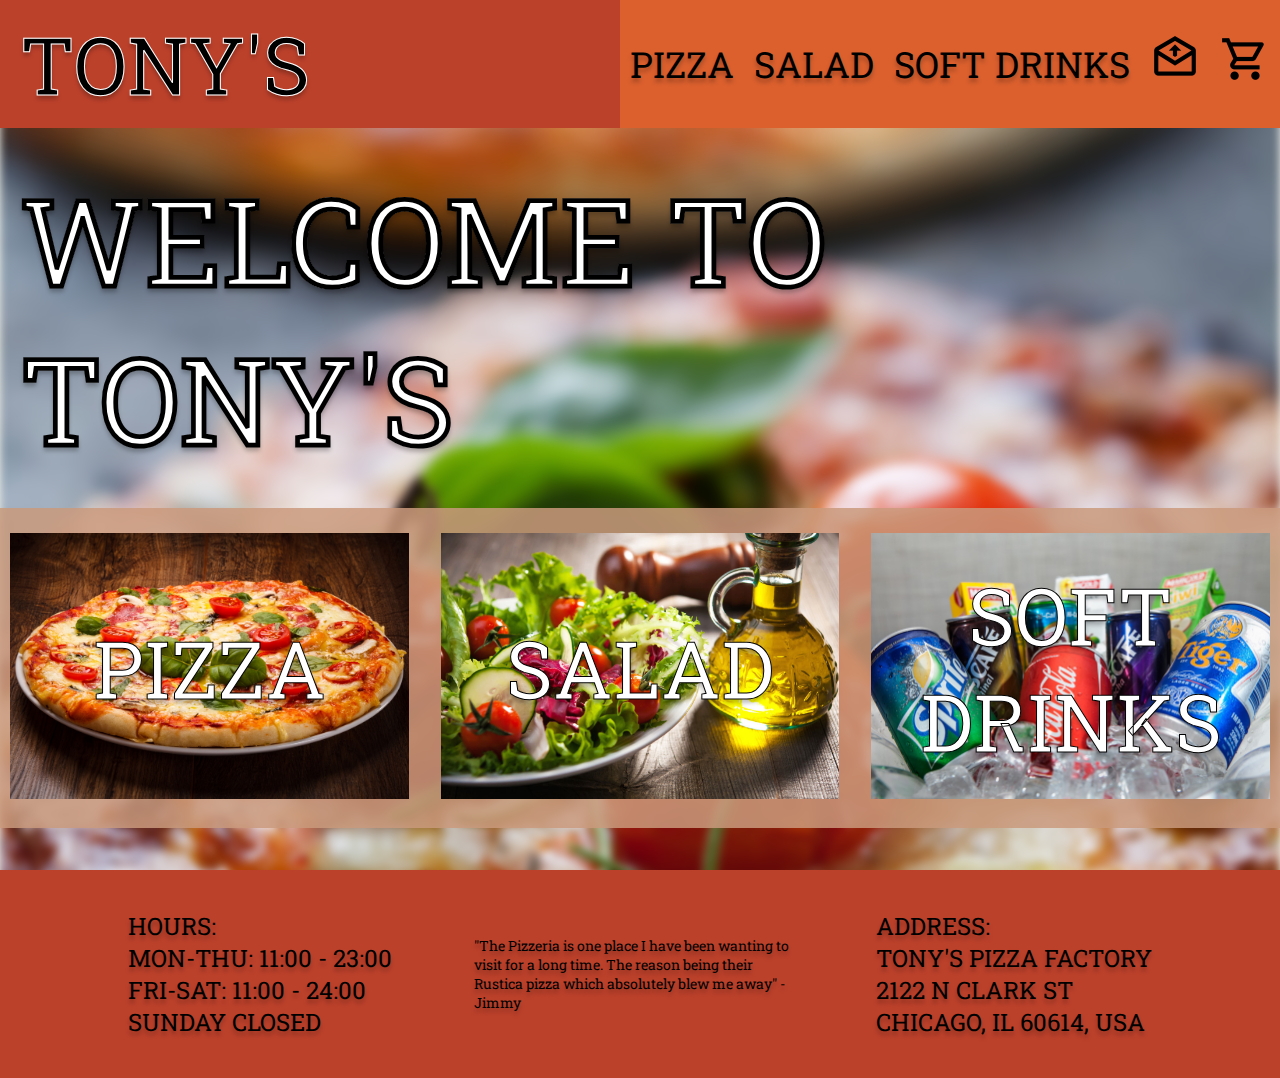
<file: html/index.html>
<!DOCTYPE html>
<html lang="en">
<head>
    <meta charset="UTF-8">
    <meta http-equiv="X-UA-Compatible" content="IE=edge">
    <meta name="viewport" content="width=device-width, initial-scale=1.0">
    <title>Tony's Pizza Factory</title>
    <link href="../img/favicon.ico" rel="icon" type="image/x-icon"/>
    <link rel="stylesheet" href="../css/style.css">
    <link rel="stylesheet" href="../css/home.css">
    <link rel="stylesheet" href="../css/nav.css">
</head>
<body>
    <header class="header">
        <a href="index.html" class="logo">Tony's <span>Pizza Factory</span></a>
        <button id="mobileNavBarButton" class="mobile-nav-bar-button"><img src="../img/HamburgerMenu1.png" class="nav-hamburger-icon" alt="hamburger menu button icon"></button>
        <nav class="nav-bar">
            <a href="pizza.html" class="nav-item">Pizza</a>
            <a href="salad.html" class="nav-item">Salad</a>
            <a href="drinks.html" class="nav-item">Soft drinks</a>
            <a href="feedback.html" class="nav-item"><img src="../img/feedback.png" alt="feedback icon" class="nav-icon"></a>
            <a href="cart.html" class="nav-item"><img src="../img/cart.png" alt="cart icon" class="nav-icon"></a>
        </nav>
        <div id="mobile-navigation" class="mobile-navigation">
            <a href="pizza.html" class="mobile-nav-item">Pizza</a>
            <a href="salad.html" class="mobile-nav-item">Salad</a>
            <a href="drinks.html" class="mobile-nav-item">Soft drinks</a>
            <a href="feedback.html" class="mobile-nav-item"><img src="../img/feedback.png" alt="feedback icon" class="nav-icon"></a>
            <a href="cart.html" class="mobile-nav-item"><img src="../img/cart.png" alt="cart icon" class="nav-icon"></a>
        </div>
    </header>

    <section class="section-normal section-start" id="frontpage">
        <h1 class="startpage-title">Welcome to Tony's</h1>
        <div class="startpage-nav-container">
            <a id="pizzalink" class="startpage-nav-link" href="pizza.html">
                <img src="../img/pizza3.jpeg" class="startpage-nav-image" alt="Image of a pizza leading to the pizza menu"/>
                <p class="startpage-nav-text">Pizza</p>
            </a>
            <a id="saladlink" class="startpage-nav-link" href="salad.html">
                <img src="../img/salad1.jpg" class="startpage-nav-image" alt="Image of a salad leading to the salad menu"/>
                <p class="startpage-nav-text">Salad</p>
            </a>
            <a id="drinkslink" class="startpage-nav-link" href="drinks.html">
                <img src="../img/softdrink1.jpg" class="startpage-nav-image" alt="Image of a soft drink leading to the drinks menu"/>
                <p class="startpage-nav-text">Soft drinks</p>
            </a>
        </div>
    </section>

    <footer class="footer">
        <div class="footer-content">
            <div class="opening-times-container">
                <p>Hours:</p>
                <p>Mon-Thu: 11:00 - 23:00</p>
                <p>Fri-Sat: 11:00 - 24:00</p>
                <p>Sunday closed</p>
            </div>
            <div class="testimonials-container">
                <blockquote>"The Pizzeria is one place I have been wanting to visit for a long time. The reason being their
                    Rustica pizza which absolutely blew me away" - Jimmy
                </blockquote>
            </div>
            <div class="address-container">
                <p>Address:</p>
                <p>Tony's Pizza Factory</p>
                <p>2122 N Clark St</p>
                <p>Chicago, IL 60614, USA</p>
            </div>
        </div>
    </footer>
    <script src="../js/toggleMobileNav.js"></script>
</body>
</html>
</file>
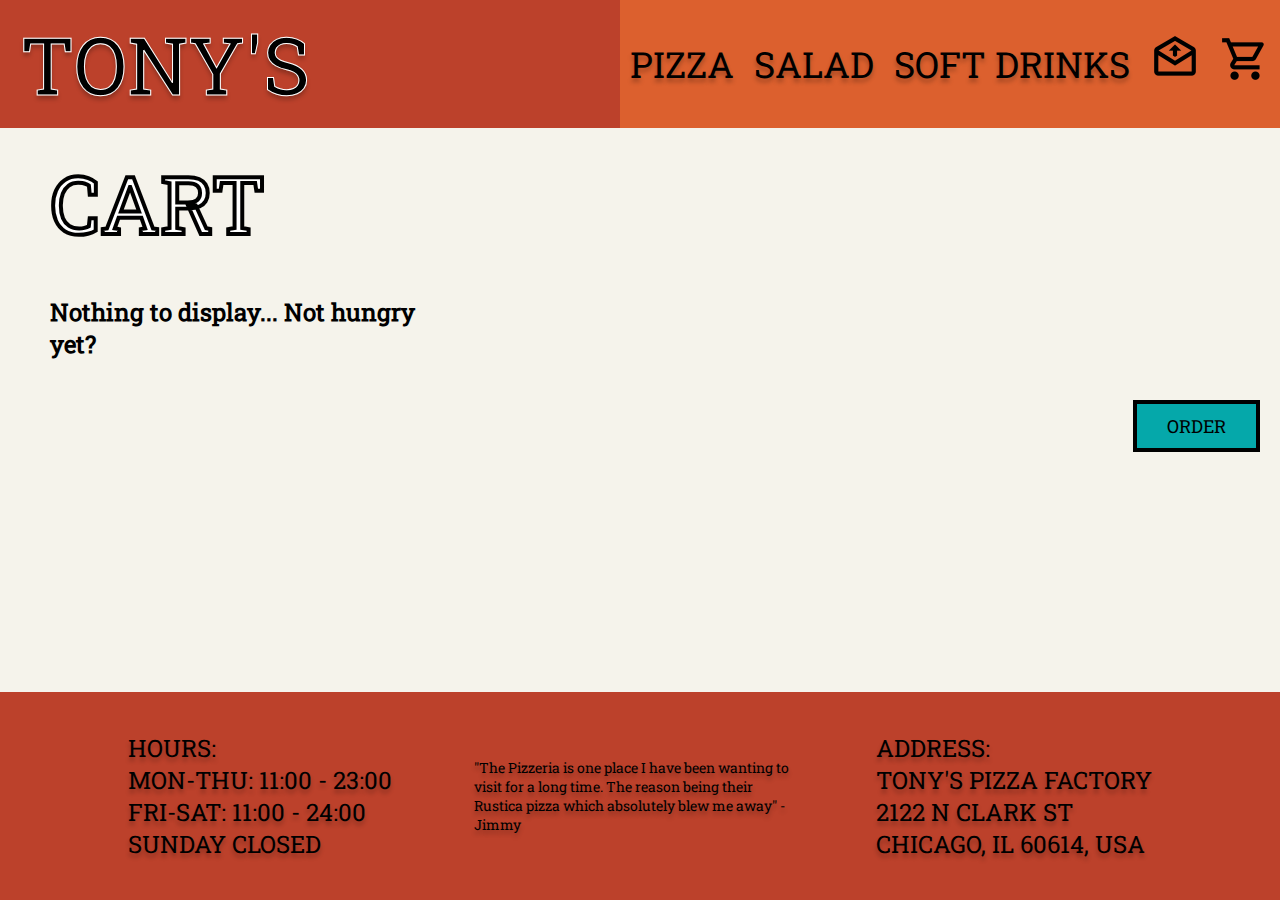
<file: html/cart.html>
<!DOCTYPE html>
<html lang="en">
<head>
    <meta charset="UTF-8">
    <meta http-equiv="X-UA-Compatible" content="IE=edge">
    <meta name="viewport" content="width=device-width, initial-scale=1.0">
    <title>Tony's Pizza Factory</title>
    <link href="../img/favicon.ico" rel="icon" type="image/x-icon"/>
    <link rel="stylesheet" href="../css/style.css">
    <link rel="stylesheet" href="../css/nav.css">
</head>
<body>
    <header class="header">
        <a href="index.html" class="logo">Tony's <span>Pizza Factory</span></a>
        <button id="mobileNavBarButton" class="mobile-nav-bar-button"><img src="../img/HamburgerMenu1.png" class="nav-hamburger-icon" alt="hamburger menu button icon"></button>
        <nav class="nav-bar">
            <a href="pizza.html" class="nav-item">Pizza</a>
            <a href="salad.html" class="nav-item">Salad</a>
            <a href="drinks.html" class="nav-item">Soft drinks</a>
            <a href="feedback.html" class="nav-item"><img src="../img/feedback.png" alt="feedback icon" class="nav-icon"></a>
            <a href="cart.html" class="nav-item"><img src="../img/cart.png" alt="cart icon" class="nav-icon"></a>
        </nav>
        <div id="mobile-navigation" class="mobile-navigation">
            <a href="pizza.html" class="mobile-nav-item">Pizza</a>
            <a href="salad.html" class="mobile-nav-item">Salad</a>
            <a href="drinks.html" class="mobile-nav-item">Soft drinks</a>
            <a href="feedback.html" class="mobile-nav-item"><img src="../img/feedback.png" alt="feedback icon" class="nav-icon"></a>
            <a href="cart.html" class="mobile-nav-item"><img src="../img/cart.png" alt="cart icon" class="nav-icon"></a>
        </div>
    </header>

    <section class="section-normal section-cart">
        <h1 class="page-title" id="page-title">Cart</h1>
        <div class="menu-container" id="menu-container">
        </div>
        <button class="button" onclick="postOrder()">Order</button>
    </section>

    <footer class="footer">
        <div class="footer-content">
            <div class="opening-times-container">
                <p>Hours:</p>
                <p>Mon-Thu: 11:00 - 23:00</p>
                <p>Fri-Sat: 11:00 - 24:00</p>
                <p>Sunday closed</p>
            </div>
            <div class="testimonials-container">
                <blockquote>"The Pizzeria is one place I have been wanting to visit for a long time. The reason being their
                    Rustica pizza which absolutely blew me away" - Jimmy
                </blockquote>
            </div>
            <div class="address-container">
                <p>Address:</p>
                <p>Tony's Pizza Factory</p>
                <p>2122 N Clark St</p>
                <p>Chicago, IL 60614, USA</p>
            </div>
        </div>
    </footer>
    <script src="../js/toggleMobileNav.js"></script>
    <script src="../js/ContentLoader.js"></script>
    <script>
        init("cart");
    </script>
</body>
</html>
</file>
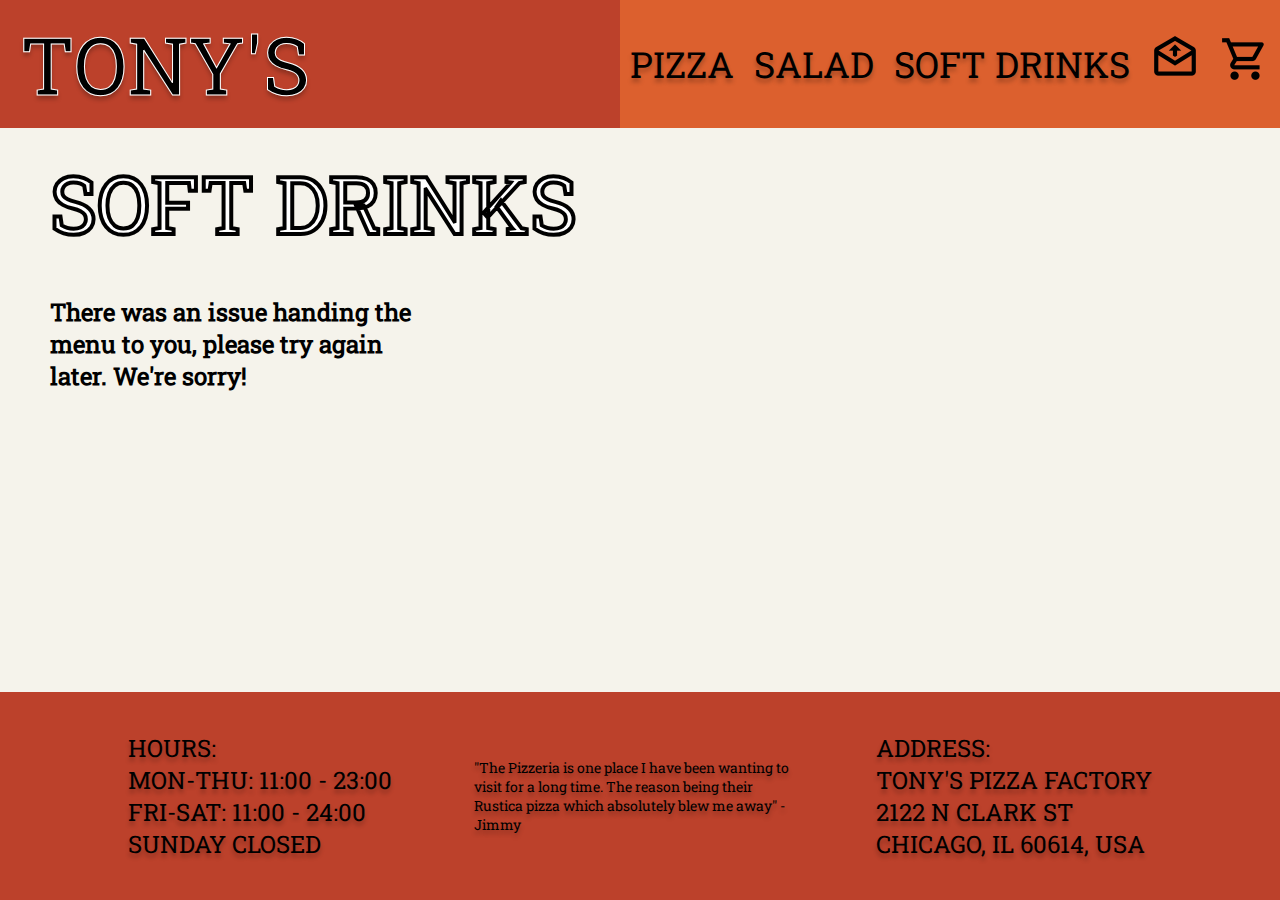
<file: html/drinks.html>
<!DOCTYPE html>
<html lang="en">
<head>
    <meta charset="UTF-8">
    <meta http-equiv="X-UA-Compatible" content="IE=edge">
    <meta name="viewport" content="width=device-width, initial-scale=1.0">
    <title>Tony's Pizza Factory</title>
    <link href="../img/favicon.ico" rel="icon" type="image/x-icon"/>
    <link rel="stylesheet" href="../css/style.css">
    <link rel="stylesheet" href="../css/nav.css">
</head>
<body>
    <header class="header">
        <a href="index.html" class="logo">Tony's <span>Pizza Factory</span></a>
        <button id="mobileNavBarButton" class="mobile-nav-bar-button"><img src="../img/HamburgerMenu1.png" class="nav-hamburger-icon" alt="hamburger menu button icon"></button>
        <nav class="nav-bar">
            <a href="pizza.html" class="nav-item">Pizza</a>
            <a href="salad.html" class="nav-item">Salad</a>
            <a href="drinks.html" class="nav-item">Soft drinks</a>
            <a href="feedback.html" class="nav-item"><img src="../img/feedback.png" alt="feedback icon" class="nav-icon"></a>
            <a href="cart.html" class="nav-item"><img src="../img/cart.png" alt="cart icon" class="nav-icon"></a>
        </nav>
        <div id="mobile-navigation" class="mobile-navigation">
            <a href="pizza.html" class="mobile-nav-item">Pizza</a>
            <a href="salad.html" class="mobile-nav-item">Salad</a>
            <a href="drinks.html" class="mobile-nav-item">Soft drinks</a>
            <a href="feedback.html" class="mobile-nav-item"><img src="../img/feedback.png" alt="feedback icon" class="nav-icon"></a>
            <a href="cart.html" class="mobile-nav-item"><img src="../img/cart.png" alt="cart icon" class="nav-icon"></a>
        </div>
    </header>

    <section class="section-normal">
        <h1 class="page-title" id="page-title">Soft drinks</h1>
        <div class="menu-container" id="menu-container">
        </div>
    </section>

    <footer class="footer">
        <div class="footer-content">
            <div class="opening-times-container">
                <p>Hours:</p>
                <p>Mon-Thu: 11:00 - 23:00</p>
                <p>Fri-Sat: 11:00 - 24:00</p>
                <p>Sunday closed</p>
            </div>
            <div class="testimonials-container">
                <blockquote>"The Pizzeria is one place I have been wanting to visit for a long time. The reason being their
                    Rustica pizza which absolutely blew me away" - Jimmy
                </blockquote>
            </div>
            <div class="address-container">
                <p>Address:</p>
                <p>Tony's Pizza Factory</p>
                <p>2122 N Clark St</p>
                <p>Chicago, IL 60614, USA</p>
            </div>
        </div>
    </footer>
    <script src="../js/toggleMobileNav.js"></script>
    <script src="../js/ContentLoader.js"></script>
    <script>
        init("drinks");
    </script>
</body>
</html>
</file>
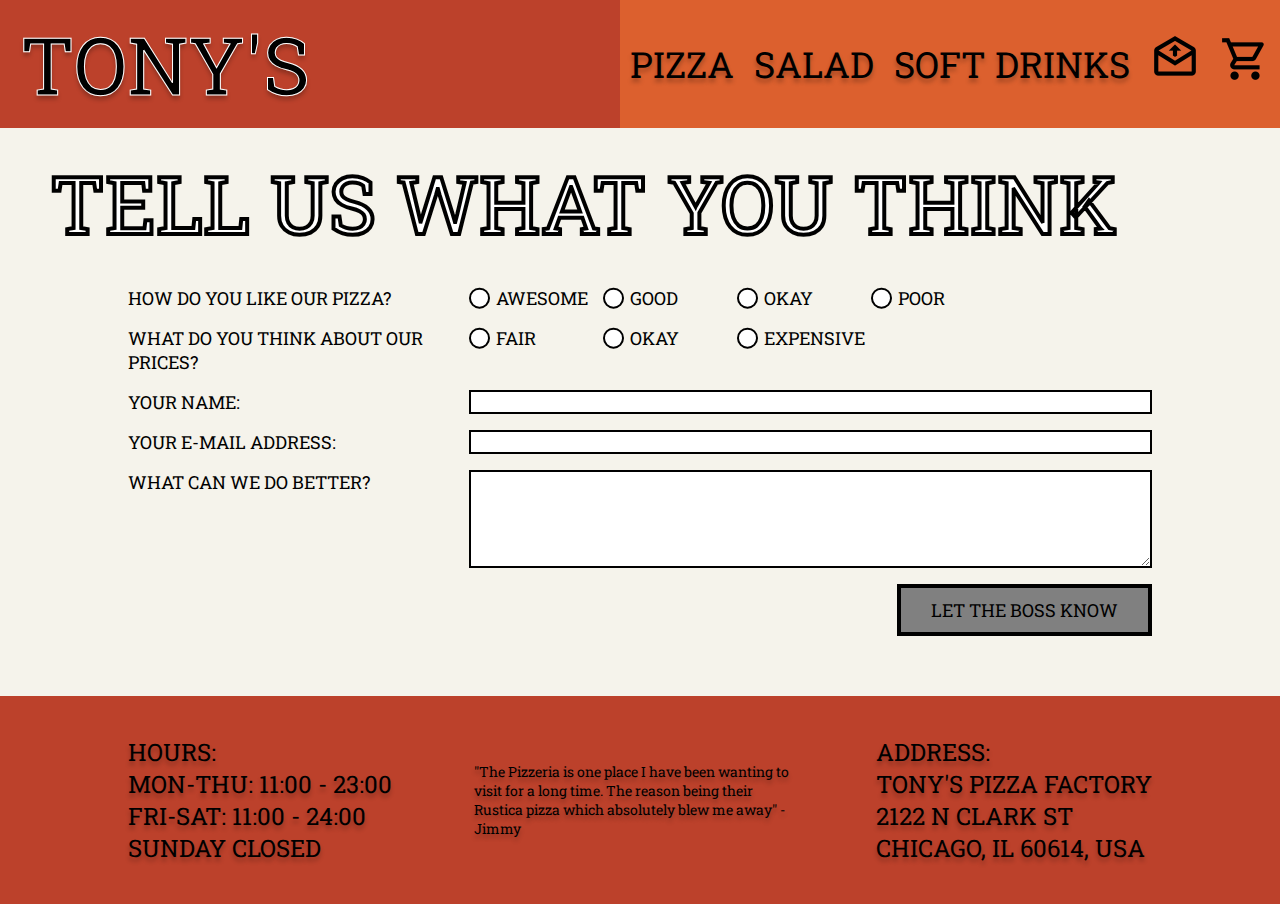
<file: html/feedback.html>
<!DOCTYPE html>
<html lang="en">
<head>
    <meta charset="UTF-8">
    <meta http-equiv="X-UA-Compatible" content="IE=edge">
    <meta name="viewport" content="width=device-width, initial-scale=1.0">
    <title>Tony's Pizza Factory</title>
    <link href="../img/favicon.ico" rel="icon" type="image/x-icon"/>
    <link rel="stylesheet" href="../css/style.css">
    <link rel="stylesheet" href="../css/feedback.css">
    <link rel="stylesheet" href="../css/nav.css">
    <script src="../js/dimple.v2.3.0.min.js"></script>
    <script src="../js/d3.v4.3.0.min.js"></script>
</head>
<body>
    <header class="header">
        <a href="index.html" class="logo">Tony's <span>Pizza Factory</span></a>
        <button id="mobileNavBarButton" class="mobile-nav-bar-button"><img src="../img/HamburgerMenu1.png" class="nav-hamburger-icon" alt="hamburger menu button icon"></button>
        <nav class="nav-bar">
            <a href="pizza.html" class="nav-item">Pizza</a>
            <a href="salad.html" class="nav-item">Salad</a>
            <a href="drinks.html" class="nav-item">Soft drinks</a>
            <a href="feedback.html" class="nav-item"><img src="../img/feedback.png" alt="feedback icon" class="nav-icon"></a>
            <a href="cart.html" class="nav-item"><img src="../img/cart.png" alt="cart icon" class="nav-icon"></a>
        </nav>
        <div id="mobile-navigation" class="mobile-navigation">
            <a href="pizza.html" class="mobile-nav-item">Pizza</a>
            <a href="salad.html" class="mobile-nav-item">Salad</a>
            <a href="drinks.html" class="mobile-nav-item">Soft drinks</a>
            <a href="feedback.html" class="mobile-nav-item"><img src="../img/feedback.png" alt="feedback icon" class="nav-icon"></a>
            <a href="cart.html" class="mobile-nav-item"><img src="../img/cart.png" alt="cart icon" class="nav-icon"></a>
        </div>
    </header>
    <section class="section-normal section-feedback">
        <h1 class="page-title" id="page-title">Tell us what you think</h1>
        <form class="feedback-form" id="feedback-form" name="feedback_form">
            <div class="feedback-question radio-question">
                <label class="input-label">How do you like our pizza?</label>
                <div class="input-options">
                    <label class="radio-label">
                        <input class="feedback-radio" type="radio" name="pizzaFeedback" value="awesome" onchange="validateForm()">
                        Awesome
                    </label>
                    <label class="radio-label">
                        <input class="feedback-radio" type="radio" name="pizzaFeedback" value="good" onchange="validateForm()">
                        Good
                    </label>
                    <label class="radio-label">
                        <input class="feedback-radio" type="radio" name="pizzaFeedback" value="okay" onchange="validateForm()">
                        Okay
                    </label>
                    <label class="radio-label">
                        <input class="feedback-radio" type="radio" name="pizzaFeedback" value="poor" onchange="validateForm()">
                        Poor
                    </label>
                </div>
                <label id="pizza-feedback-error" class="error-message"></label>
            </div>

                <div class="feedback-question radio-question">
                    <label class="input-label">What do you think about our prices?</label>
                    <div class="input-options">
                        <label class="radio-label">
                            <input class="feedback-radio" type="radio" name="priceFeedback" value="fair" onchange="validateForm()">
                            Fair
                        </label>
                        <label class="radio-label">
                            <input class="feedback-radio" type="radio" name="priceFeedback" value="okay" onchange="validateForm()">
                            Okay
                        </label>
                        <label class="radio-label">
                            <input class="feedback-radio" type="radio" name="priceFeedback" value="expensive" onchange="validateForm()">
                            Expensive
                        </label>
                    </div>
                    <label id="price-feedback-error" class="error-message"></label>
                </div>

                <div class="feedback-question text-question">
                    <label class="input-label" for="name">Your name:</label>
                    <input class="feedback-input" id="name" type="text" required pattern="^[a-zA-ZàáâäãåąčćęèéêëėįìíîïłńòóôöõøùúûüųūÿýżźñçčšžÀÁÂÄÃÅĄĆČĖĘÈÉÊËÌÍÎÏĮŁŃÒÓÔÖÕØÙÚÛÜŲŪŸÝŻŹÑßÇŒÆČŠŽ∂ð ,.'-]+$" minlength="2" onchange="validateForm()">
                    <label id="name-error" class="error-message"></label>
                </div>

                <div class="feedback-question text-question">
                    <label class="input-label" for="email">Your e-mail address:</label>
                    <input class="feedback-input" id="email" type="email" required onchange="validateForm()">
                    <label id="email-error" class="error-message"></label>
                </div>

                <div class="feedback-question textarea-question">
                    <label class="input-label" for="improvements">What can we do better?</label>
                    <textarea class="feedback-textarea" id="improvements" rows="5" minlength="50" onchange="validateForm()"></textarea>
                    <label id="improvements-error" class="error-message"></label>
                </div>

                <div>
                    <input id="feedback-button" class="button" type="submit" value="Let the boss know" disabled onclick="submitFeedback()">
                </div>
            <label id="general-error" class="error-message"></label>
        </form>
    </section>

    <footer class="footer">
        <div class="footer-content">
            <div class="opening-times-container">
                <p>Hours:</p>
                <p>Mon-Thu: 11:00 - 23:00</p>
                <p>Fri-Sat: 11:00 - 24:00</p>
                <p>Sunday closed</p>
            </div>
            <div class="testimonials-container">
                <blockquote>"The Pizzeria is one place I have been wanting to visit for a long time. The reason being their
                    Rustica pizza which absolutely blew me away" - Jimmy
                </blockquote>
            </div>
            <div class="address-container">
                <p>Address:</p>
                <p>Tony's Pizza Factory</p>
                <p>2122 N Clark St</p>
                <p>Chicago, IL 60614, USA</p>
            </div>
        </div>
    </footer>
    <script src="../js/toggleMobileNav.js"></script>
    <script src="../js/formCheck.js"></script>
    <script src="../js/dimple.v2.3.0.min.js"></script>
    <script src="../js/d3.v4.3.0.min.js"></script>
</body>
</html>
</file>
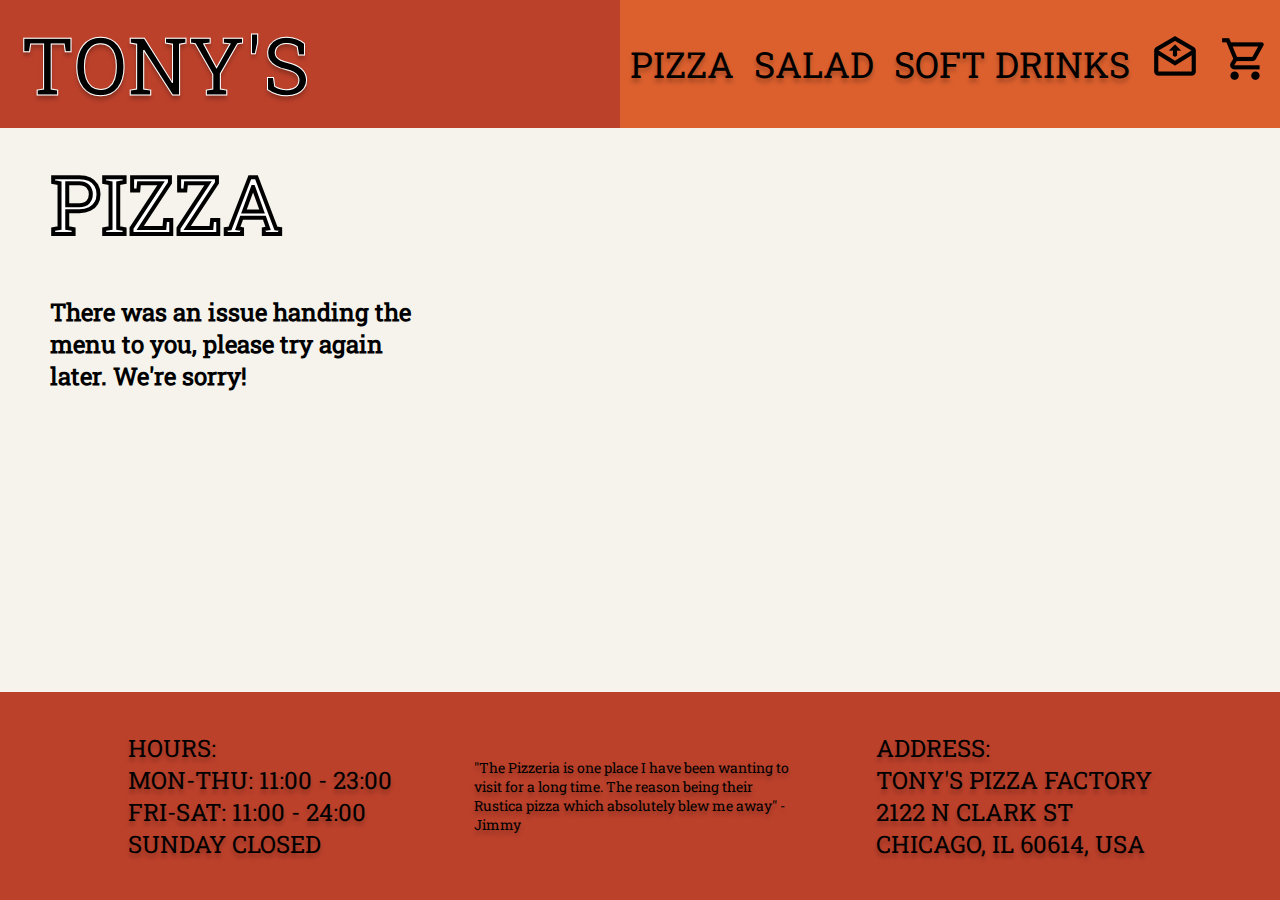
<file: html/pizza.html>
<!DOCTYPE html>
<html lang="en">
<head>
    <meta charset="UTF-8">
    <meta http-equiv="X-UA-Compatible" content="IE=edge">
    <meta name="viewport" content="width=device-width, initial-scale=1.0">
    <title>Tony's Pizza Factory</title>
    <link href="../img/favicon.ico" rel="icon" type="image/x-icon"/>
    <link rel="stylesheet" href="../css/style.css">
    <link rel="stylesheet" href="../css/nav.css">
</head>
<body>
    <header class="header">
        <a href="index.html" class="logo">Tony's <span>Pizza Factory</span></a>
        <button id="mobileNavBarButton" class="mobile-nav-bar-button"><img src="../img/HamburgerMenu1.png" class="nav-hamburger-icon"  alt="hamburger menu button icon"></button>
        <nav class="nav-bar">
            <a href="pizza.html" class="nav-item">Pizza</a>
            <a href="salad.html" class="nav-item">Salad</a>
            <a href="drinks.html" class="nav-item">Soft drinks</a>
            <a href="feedback.html" class="nav-item"><img src="../img/feedback.png" alt="feedback icon" class="nav-icon"></a>
            <a href="cart.html" class="nav-item"><img src="../img/cart.png" alt="cart icon" class="nav-icon"></a>
        </nav>
        <div id="mobile-navigation" class="mobile-navigation">
            <a href="pizza.html" class="mobile-nav-item">Pizza</a>
            <a href="salad.html" class="mobile-nav-item">Salad</a>
            <a href="drinks.html" class="mobile-nav-item">Soft drinks</a>
            <a href="feedback.html" class="mobile-nav-item"><img src="../img/feedback.png" alt="feedback icon" class="nav-icon"></a>
            <a href="cart.html" class="mobile-nav-item"><img src="../img/cart.png" alt="cart icon" class="nav-icon"></a>
        </div>
    </header>

    <section class="section-normal">
        <h1 class="page-title" id="page-title">Pizza</h1>
        <div class="menu-container" id="menu-container">
        </div>
    </section>

    <footer class="footer">
        <div class="footer-content">
            <div class="opening-times-container">
                <p>Hours:</p>
                <p>Mon-Thu: 11:00 - 23:00</p>
                <p>Fri-Sat: 11:00 - 24:00</p>
                <p>Sunday closed</p>
            </div>
            <div class="testimonials-container">
                <blockquote>"The Pizzeria is one place I have been wanting to visit for a long time. The reason being their
                    Rustica pizza which absolutely blew me away" - Jimmy
                </blockquote>
            </div>
            <div class="address-container">
                <p>Address:</p>
                <p>Tony's Pizza Factory</p>
                <p>2122 N Clark St</p>
                <p>Chicago, IL 60614, USA</p>
            </div>
        </div>
    </footer>
    <script src="../js/toggleMobileNav.js"></script>
    <script src="../js/ContentLoader.js"></script>
    <script>
        init("pizzas");
    </script>
</body>
</html>
</file>
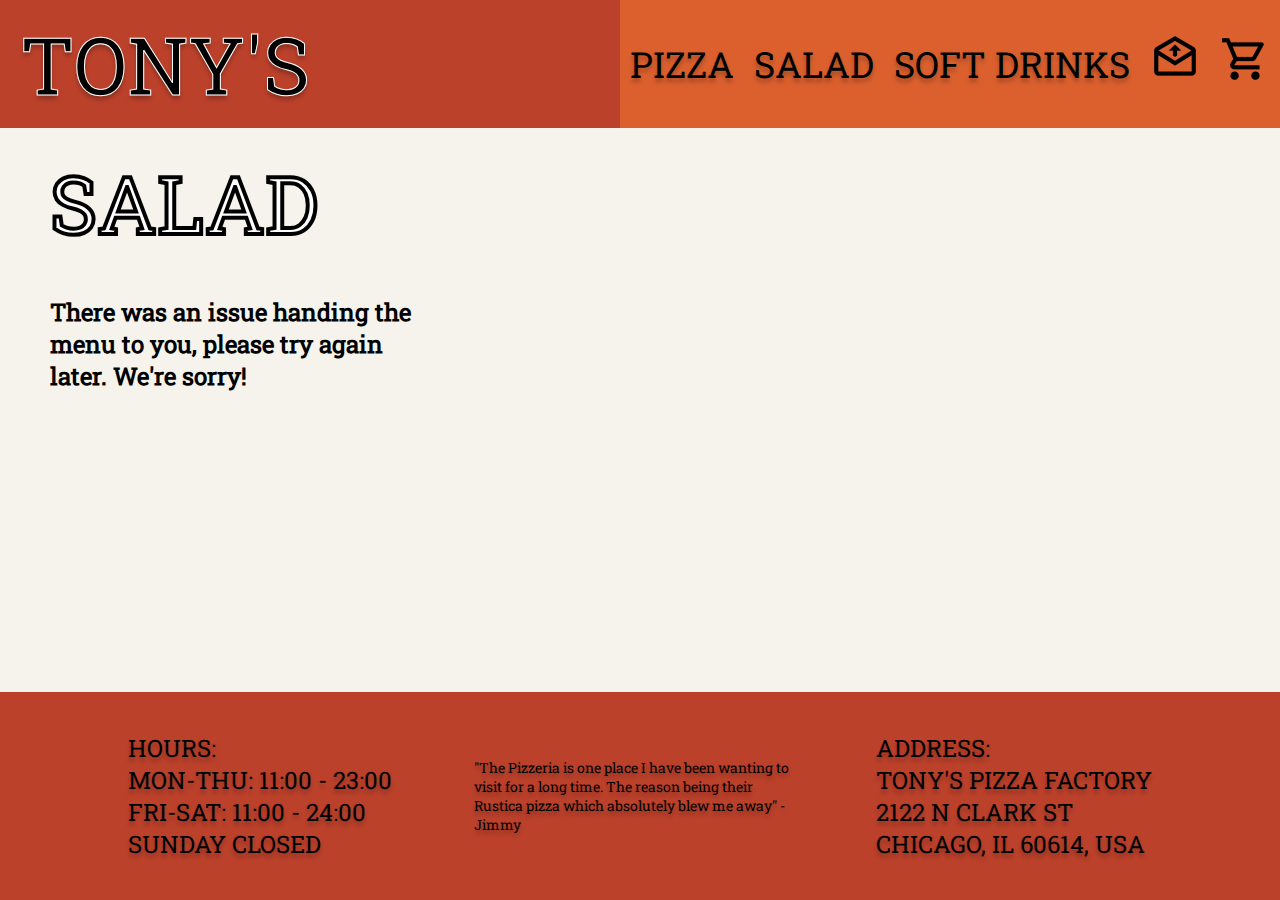
<file: html/salad.html>
<!DOCTYPE html>
<html lang="en">
<head>
    <meta charset="UTF-8">
    <meta http-equiv="X-UA-Compatible" content="IE=edge">
    <meta name="viewport" content="width=device-width, initial-scale=1.0">
    <title>Tony's Pizza Factory</title>
    <link href="../img/favicon.ico" rel="icon" type="image/x-icon"/>
    <link rel="stylesheet" href="../css/style.css">
    <link rel="stylesheet" href="../css/nav.css">
</head>
<body>
    <header class="header">
        <a href="index.html" class="logo">Tony's <span>Pizza Factory</span></a>
        <button id="mobileNavBarButton" class="mobile-nav-bar-button"><img src="../img/HamburgerMenu1.png" class="nav-hamburger-icon" alt="hamburger menu button icon"></button>
        <nav class="nav-bar">
            <a href="pizza.html" class="nav-item">Pizza</a>
            <a href="salad.html" class="nav-item">Salad</a>
            <a href="drinks.html" class="nav-item">Soft drinks</a>
            <a href="feedback.html" class="nav-item"><img src="../img/feedback.png" alt="feedback icon" class="nav-icon"></a>
            <a href="cart.html" class="nav-item"><img src="../img/cart.png" alt="cart icon" class="nav-icon"></a>
        </nav>
        <div id="mobile-navigation" class="mobile-navigation">
            <a href="pizza.html" class="mobile-nav-item">Pizza</a>
            <a href="salad.html" class="mobile-nav-item">Salad</a>
            <a href="drinks.html" class="mobile-nav-item">Soft drinks</a>
            <a href="feedback.html" class="mobile-nav-item"><img src="../img/feedback.png" alt="feedback icon" class="nav-icon"></a>
            <a href="cart.html" class="mobile-nav-item"><img src="../img/cart.png" alt="cart icon" class="nav-icon"></a>
        </div>
    </header>

    <section class="section-normal">
        <h1 class="page-title" id="page-title">Salad</h1>
        <div class="menu-container" id="menu-container">
        </div>
    </section>

    <footer class="footer">
        <div class="footer-content">
            <div class="opening-times-container">
                <p>Hours:</p>
                <p>Mon-Thu: 11:00 - 23:00</p>
                <p>Fri-Sat: 11:00 - 24:00</p>
                <p>Sunday closed</p>
            </div>
            <div class="testimonials-container">
                <blockquote>"The Pizzeria is one place I have been wanting to visit for a long time. The reason being their
                    Rustica pizza which absolutely blew me away" - Jimmy
                </blockquote>
            </div>
            <div class="address-container">
                <p>Address:</p>
                <p>Tony's Pizza Factory</p>
                <p>2122 N Clark St</p>
                <p>Chicago, IL 60614, USA</p>
            </div>
        </div>
    </footer>
    <script src="../js/toggleMobileNav.js"></script>
    <script src="../js/ContentLoader.js"></script>
    <script>
        init("salads");
    </script>
</body>
</html>
</file>
<file: css/style.css>
@font-face {
    font-family: "Roboto Slab Regular";
    src: url(./font/RobotoSlab-Regular.ttf);
}

html {
    margin: 0;
    padding: 0;
    height: 100%;
}

body {
    font-family: "Roboto Slab Regular", sans-serif;
    margin: 0 0 0 0;
    background-color: #F5F3EB;
    position: relative;
    min-height: 100%;
}

.section-normal {
    margin: 0 auto 0;
    padding-top: 150px;
    padding-bottom: 250px;
}

.section-start {

}

.section-feedback {
    padding-bottom: 50px;
}

.section-charts {
    padding-bottom: 300px;
}

.section-cart {
    padding-bottom: 330px;
}

.page-title {
    font-family: 'Roboto Slab Regular', serif;
    font-size: 80px;
    text-transform: uppercase;
    text-decoration: none;
    color: white;
    -webkit-text-stroke-color: black;
    -webkit-text-stroke-width: 1.5px;
    margin-top: 0;
    margin-left: 50px;
    margin-bottom: 0;
}

.menu-container {
    display: grid;
    padding: 20px 50px 0;
    gap: 2rem;
    grid-template-columns: repeat(auto-fill, minmax(300px, 1fr));
}

.menu-item {
    border: 1px solid black;
}

.product-image {
    width: 100%;
    padding: 0;
    height: 213.5px;
    object-fit: cover;
}

.details-container {
    display: inline-flex;
    flex-direction: column;
}

.menu-details-selection-order {
    display: grid;
    grid-template-columns: repeat(8, minmax(0, 1fr));
    grid-template-areas:
    "description description description description description description button button"
    "select select select select select select button button"
    "label label label input input input button button";
    margin-top: -4px;
    background-color: white;
}

.menu-item-description {
    display: flex;
    flex-direction: column;
    border-bottom: 1px solid black;
    border-right: 1px solid black;
    grid-area: description;
}

.amount-label {
    grid-area: label;
    text-transform: uppercase;
    font-size: 18px;
    margin: 9px;
    line-height: 24px;
}

.amount-input {
    grid-area: input;
    border: none;
    border-left: 1px solid black;
    border-right: 1px solid black;
    font-family: "Roboto Slab Regular", sans-serif;
    font-size: 24px;
    text-align: justify;
    padding: 0 0 0 35%;
}
.amount-input::-webkit-outer-spin-button,
.amount-input::-webkit-inner-spin-button {
    -webkit-appearance: none;
    width: 2em;
    background-image: url(../img/input-number-arrow.png);
    background-repeat: no-repeat;
    background-size: 30px;
    background-position: center;
    border-left: 1px solid black;
    opacity: 1;
    position: absolute;
    top: 0;
    right: 0;
    bottom: 0;
}
.amount-input::-webkit-inner-spin-button:hover,
.amount-input::-webkit-inner-spin-button:active{
    opacity: .8;
}

.menu-title-and-price {
    display: flex;
    justify-content: space-between;
}

.menu-item-title {
    overflow-wrap: break-word;
    /*text-overflow: ellipsis;
    white-space: nowrap;
    overflow: hidden;*/
    font-size: 18px;
    text-transform: uppercase;
    line-height: 24px;
    margin: 9px 9px 3px 9px;
    height: 48px;
}

.menu-item-contents {
    overflow-wrap: break-word;
    font-size: 12px;
    line-height: 16px;
    margin: 3px 9px 9px 9px;
    text-transform: uppercase;
    height: 48px;
}

.menu-item-addtocart {
    grid-area: button;
    cursor: pointer;
    display: flex;
    width: 100%;
    height: 100%;
    justify-content: center;
    align-items: center;
}

.menu-item-price {
    font-size: 18px;
    line-height: 24px;
    margin: 9px;
}

.select-container {
    grid-area: select;
    border-right: 1px solid black;
    border-bottom: 1px solid black;
    height: 34px;
}

.select, .select:focus, .select:active {
    font-size: 18px;
    line-height: 24px;
    width: 100%;
    height: 100%;
    padding: 0 0 0 9px;
    -webkit-appearance: none;
    -moz-appearance: none;
    appearance: none;
    background-image: url(../img/select-arrow.png);
    background-repeat: no-repeat;
    background-size: 30px;
    background-position-x: 100%;
    border: none;
    font-family: "Roboto Slab Regular", sans-serif;
    -webkit-box-shadow: none;
    box-shadow: none;
}

.cart-button-image {
    height: 52px;
    width: auto;
    margin: 0 auto;
}

.button {
    float: right;
    font-family: "Roboto Slab Regular", sans-serif;
    text-transform: uppercase;
    font-size: 18px;
    background-color: #05A8AA;
    border: 4px solid black;
    padding: 10px 30px;
    cursor: pointer;
    margin: 20px;
}

.button:hover {
    background-color: #048e90;
}

.button:active {
    background-color: #036769;
    cursor: initial;
}

@media screen and (max-width: 1080px) {
    .section-normal {
        padding-bottom: 400px;
    }

    .section-start {
        padding-bottom: 400px;
    }

    .section-feedback {
        /* for some reason this pixel is needed, otherwise the footer breaks */
        padding-bottom: 1px;
    }

    .section-charts {
        padding-bottom: 450px;
    }

    .section-cart {
        padding-bottom: 460px;
    }
}
</file>
<file: css/home.css>
#frontpage::before {
    content: "";
    position: fixed;
    left: 0;
    right: 0;
    z-index: -1;
    height: 200vh;
    display: block;
    margin: -50px -8px 0 -8px;
    background: url("../img/pizza1.jpg") no-repeat center center fixed;
    -webkit-background-size: cover;
    -moz-background-size: cover;
    -o-background-size: cover;
    background-size: cover;
    filter: blur(4px);

}

.startpage-title {
    font-family: 'Roboto Slab Regular', serif;
    font-size: 144px;
    text-transform: uppercase;
    word-wrap: break-word;
    color: white;
    -webkit-text-stroke-color: black;
    -webkit-text-stroke-width: 1px;
    text-shadow: 0px 4px 4px rgba(0, 0, 0, 0.25);
    margin: 10px 0 30px 20px;
}

.startpage-nav-container {
    display: grid;
    gap: 2rem;
    grid-template-columns: repeat(3, minmax(0, 1fr));
    grid-template-areas: "pizza salad drinks";
    background: rgba(202, 154, 124, 0.85);
    padding: 25px 10px;
}

.startpage-nav-link {
    width: 100%;
    text-decoration: none;
    position: relative;
    text-align: center;
}

.startpage-nav-link:hover {
    -webkit-filter: brightness(70%);
    -webkit-transition: all 1s ease;
    -moz-transition: all 1s ease;
    -o-transition: all 1s ease;
    -ms-transition: all 1s ease;
    transition: all 1s ease;
}

.startpage-nav-image {
    object-fit: cover;
    width: 100%;
    max-height: 100%;
}

.startpage-nav-text {
    position: absolute;
    top: 50%;
    left: 50%;
    transform: translate(-50%, -50%);
    margin: 0;
    font-family: 'Roboto Slab Regular', serif;
    font-size: 100px;
    text-transform: uppercase;
    text-decoration: none;
    color: white;
    -webkit-text-stroke-color: black;
    -webkit-text-stroke-width: 1px;
    text-shadow: 0px 4px 4px rgba(0, 0, 0, 0.25);
}
@media screen and (max-width: 1500px) {
    .startpage-nav-text {
        font-size: 80px;
    }

    .startpage-title {
        font-size: 120px;
    }
}

@media screen and (max-width: 1200px) {
    .startpage-nav-text {
        font-size: 60px;
    }

    .startpage-title {
        font-size: 100px;
    }
}

@media screen and (max-width: 850px) {
    .startpage-nav-container {
        grid-template-columns: none;
        grid-template-areas: "pizza"
        "salad"
        "drinks";
        grid-template-rows: repeat(3, minmax(0, 1fr));
    }

    .startpage-title {
        font-size: 60px;
        margin-left: 10px;
    }
}

#pizzalink {
    grid-area: pizza;
}

#saladlink {
    grid-area: salad;
}

#drinkslink {
    grid-area: drinks;
}
</file>
<file: css/nav.css>
.logo {
    margin-left: 20px;
    font-size: 80px;
    text-decoration: none;
    color: black;
    -webkit-text-stroke-color: white;
    -webkit-text-stroke-width: 1px;
    text-transform: uppercase;
    text-shadow: 0 4px 4px rgba(0, 0, 0, 0.25);
}

.header, .footer {
    width: 100%;
    background-color: #BC412B;
    left: 0;
    right: 0;
    display: flex;
    align-items: center;
    z-index: 100;
}

.mobile-nav-bar-button {
    display: none;
}

.header {
    position: fixed;
    top: 0;
    height: 128px;
    justify-content: space-between;
}

.footer {
    position: absolute;
    bottom: 0;
    height: 208px;
    padding: 0;
    justify-content: center;
}

/* footer-content is required because footer should be whole page width and it's content only 80% */
.footer-content {
    display: flex;
    justify-content: space-between;
    width: 80%;
}

.nav-bar {
    background-color: #DC602E;
    height: 128px;
    display: flex;
    justify-content: space-around;
    align-items: center;
}

.nav-item {
    font-size: 36px;
    color: black;
    text-decoration: none;
    text-transform: uppercase;
    text-shadow: 0 4px 4px rgba(0, 0, 0, 0.25);
    padding: 10px 10px;
}

.nav-icon {
    width: 50px;
    height: 50px;
    text-shadow: 0 4px 4px rgba(0, 0, 0, 0.25);
}

.nav-hamburger-icon {
    width: 75px;
    height: 75px;
}

.mobile-navigation {
    display: none;
    background-color: #DC602E;
    z-index: 100;
    position: absolute;
    top: 100px;
    width: 100%;
    left: 0;
    margin: 0;
}

.mobile-nav-item {
    display: block;
    width: 100%;
    text-align: center;
    font-size: 36px;
    color: black;
    text-decoration: none;
    text-transform: uppercase;
    text-shadow: 0 4px 4px rgba(0, 0, 0, 0.25);
}

.testimonials-container {
    width: 400px;
    display: flex;
    align-items: center;
    text-shadow: 0 4px 4px rgba(0, 0, 0, 0.25);
    font-size: 14px;
}

.address-container, .opening-times-container {
    display: flex;
    flex-direction: column;
    text-transform: uppercase;
    text-shadow: 0 4px 4px rgba(0, 0, 0, 0.25);
    font-size: 24px;
}

.address-container p, .opening-times-container p {
    margin: 0;
}

@media screen and (max-width: 1620px) {
    .logo span {
        display: none;
    }
}

@media screen and (max-width: 1080px) {
    .nav-bar {
        display: none;
    }

    .header {
        height: 100px;
    }

    .mobile-nav-bar-button {
        display: block;
        margin: 0;
        height: 100px;
        width: 100px;
        background-color: #DC602E;
        border: none;
        outline: none;
        cursor: pointer;
    }

    .logo {
        font-size: 60px;
    }

    .footer {
        height: 350px;
    }

    .footer-content {
        flex-direction: column;
    }

    .testimonials-container {
        display: none;
    }

    .address-container {
        margin-top: 40px;
    }

    .address-container, .opening-times-container {
        text-align: center;
    }
}
</file>
<file: css/feedback.css>
.feedback-form {
    display: block;
    width: 80%;
    margin: 30px 10%;
    text-transform: uppercase;
    font-size: 18px;
    padding-bottom: 240px;
}

.feedback-form > * {
    margin-top: 1rem;
    margin-bottom: 1rem;
}

.input-options {
    grid-area: answer;
    display: inline-block;
    width: 100%;
}

.feedback-question {
    display: grid;
    grid-template-columns: repeat(6, minmax(0, 1fr));
    grid-template-rows: auto;
    grid-template-areas:
    "question question answer answer answer answer"
    ". . error error error error";
}

.radio-label {
    width: 130px;
    cursor: pointer;
    display: inline-grid;
    grid-template-columns: 1em auto;
    gap: 0.5em;
    line-height: 1.1;
}

.feedback-radio {
    -webkit-appearance: none;
    appearance: none;
    background-color: #fff;
    margin: 0;
    font: inherit;
    color: black;
    width: 1.15em;
    height: 1.15em;
    border: 0.15em solid black;
    border-radius: 50%;
    transform: translateY(-0.075em);
    display: grid;
    place-content: center;
    cursor: pointer;
}

.feedback-radio::before {
    content: "";
    width: 0.65em;
    height: 0.65em;
    border-radius: 50%;
    transform: scale(0);
    transition: 120ms transform ease-in-out;
    box-shadow: inset 1em 1em #BC412B;
}

.feedback-radio:checked::before {
    transform: scale(1);
}

.feedback-radio:focus {
    outline: max(2px, 0.15em) solid #BC412B;
    outline-offset: max(2px, 0.15em);
}

.input-label {
    grid-area: question;
}

.feedback-input {
    grid-area: answer;
    font-family: "Roboto Slab Regular", sans-serif;
    background: #FFFFFF;
    border: 2px solid #000000;
    -webkit-box-shadow: none;
    -moz-box-shadow: none;
    box-shadow: none;
}

.feedback-textarea {
    grid-area: answer;
    font-family: "Roboto Slab Regular", sans-serif;
    background: #FFFFFF;
    border: 2px solid #000000;
    -webkit-box-shadow: none;
    -moz-box-shadow: none;
    box-shadow: none;
}

#feedback-button {
    margin: 0 !important;
}

#feedback-button:disabled {
    background-color: gray;
    color: black;
    cursor: not-allowed;
}

.error-message {
    grid-area: error;
    color: #BC412B;
}

.chart-container {
    display: flex;
    flex-direction: column;
    justify-content: center;
}

.pie-chart {
    display: flex;
    justify-content: center;
    height: 100%;
}

@media screen and (max-width: 1080px) {
    .feedback-form {
        width: 90%;
        margin-right: 5%;
        margin-left: 5%;
        padding-bottom: 420px;
    }
}

@media screen and (max-width: 920px) {
    .feedback-form {
        width: 96%;
        margin-right: 2%;
        margin-left: 2%;
    }
}

/* mobile */
@media screen and (max-width: 850px) {
    .feedback-form {
        width: 90%;
        margin-right: 5%;
        margin-left: 5%;
        grid-template-rows: auto;
        padding-bottom: 350px;
    }

    .input-options {
        margin-top: 5px;
    }

    .feedback-question.radio-question {
        display: block;
    }

    .feedback-question.text-question {
        grid-template-areas: "question"
        "answer"
        "error";
        grid-template-columns: none;
        grid-template-rows: repeat(2, 1fr);
        grid-gap: 5px;
    }

    .feedback-question.textarea-question {
        display: block;
    }

    .feedback-textarea {
        width: 100%;
        margin-top: 5px;
    }

    .radio-label {
        display: grid;
        height: 25px;
    }

    #feedback-button {
        float: initial;
        width: 100%;
        margin: 0 !important;
    }
}
</file>
